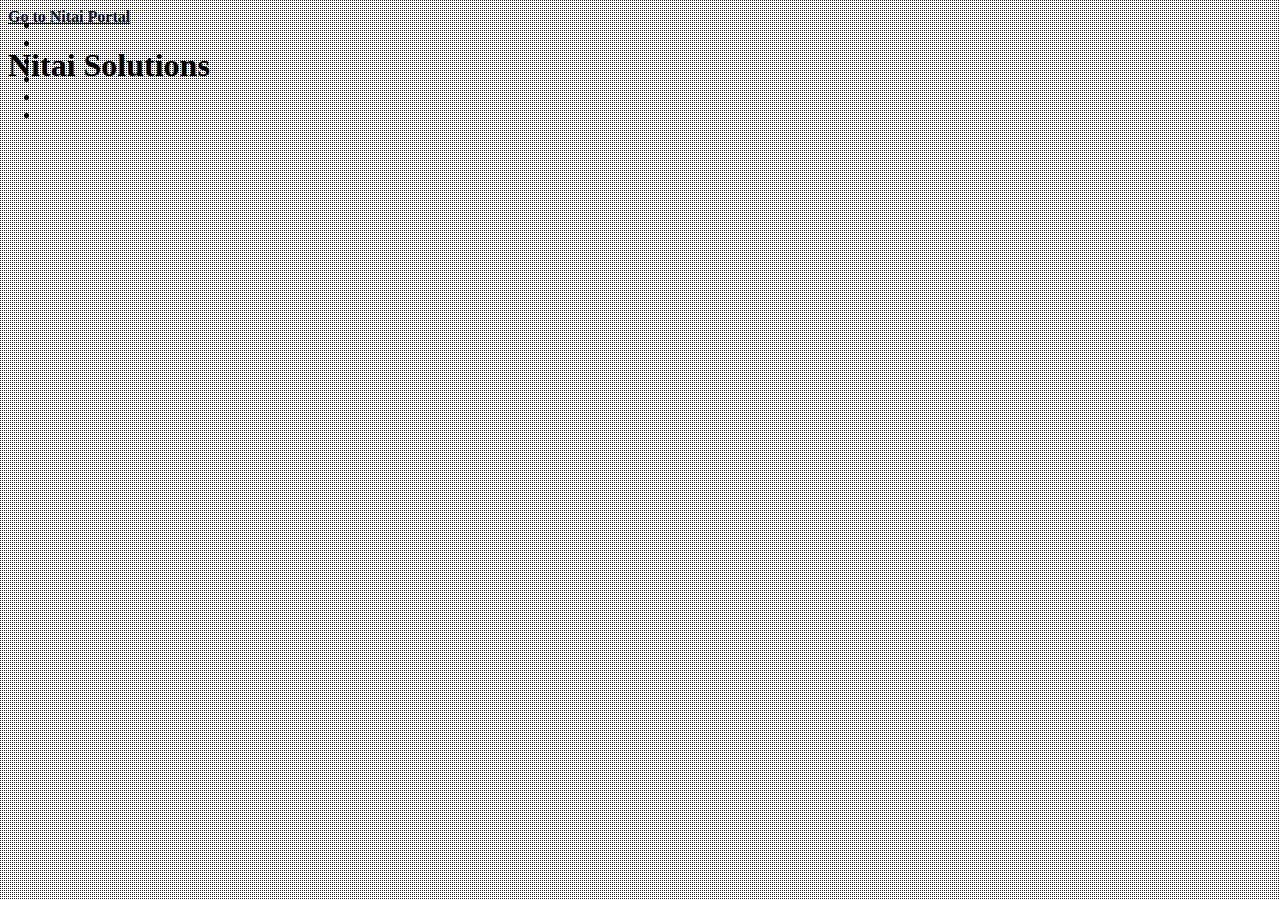
<file: Nitaisolutions/index.htm>
<!DOCTYPE html>
<!--[if lt IE 7 ]> <html class="ie ie6 no-js" lang="en"> <![endif]-->
<!--[if IE 7 ]>    <html class="ie ie7 no-js" lang="en"> <![endif]-->
<!--[if IE 8 ]>    <html class="ie ie8 no-js" lang="en"> <![endif]-->
<!--[if IE 9 ]>    <html class="ie ie9 no-js" lang="en"> <![endif]-->
<!--[if gt IE 9]><!--><html class="no-js" lang="en"><!--<![endif]-->
    <head>
        <meta charset="UTF-8" />
        <meta http-equiv="X-UA-Compatible" content="IE=edge,chrome=1"> 
          <title>Nitai Solutions | 2018 Copyright © Nitai Solutions | Design and Maintenance by Nitai's IT Team</title>
        <meta name="viewport" content="width=device-width, initial-scale=1.0"> 
        <meta name="description" content="Fullscreen Background Image Slideshow with CSS3 - A Css-only fullscreen background image slideshow" />
        <meta name="keywords" content="css3, css-only, fullscreen, background, slideshow, images, content" />
        <meta name="author" content="Codrops" />
        <link rel="shortcut icon" href="../favicon.ico"> 
        <link rel="stylesheet" type="text/css" href="css/demo.css" />
        <link rel="stylesheet" type="text/css" href="css/style4.css" />
		<script type="text/javascript" src="js/modernizr.custom.86080.js"></script>
    </head>
    <body id="page">
        <ul class="cb-slideshow">
            <li><span>Image 01</span><div><h3>Nitai Solutions</h3> </div></li>
            <li><span>Image 02</span><div><h3>Educational Decisions</h3></div></li>
            <li><span>Image 03</span><div><h3>Career Decisions</h3></div></li>
            <li><span>Image 04</span><div><h3>Shadow Jobs</h3></div></li>
            <li><span>Image 05</span><div><h3>Periodic Checks</h3></div></li>
            <li><span>Image 06</span><div><h3>Final Report</h3></div></li>
        </ul>
        <div class="container">
            <!-- Codrops top bar -->
            <div class="codrops-top">
                
                <span class="right">
                   
                    <a href="./start.html">
                        <strong>Go to Nitai Portal</strong>
                    </a>
                </span>
                <div class="clr"></div>
            </div><!--/ Codrops top bar -->
            <header>
                <h1>Nitai <span>Solutions</span></h1>
                
            </header>
        </div>
    </body>
</html>
</file>
<file: Nitaisolutions/css/demo.css>
.logo-container{
    left: 50px;
    position: absolute;
    top: 20px;
     z-index: 3;
}
.logo-container .logo{
    overflow: hidden;
    border-radius: 50%;
    border: 1px solid #333333;
    width: 60px;
    float: left;
}
.logo-container .brand{
    font-size: 18px;
    color: #FFFFFF;
    line-height: 20px;
    float: left;
    margin-left: 10px;
    margin-top: 10px;
    width: 60px
}
</file>
<file: Nitaisolutions/css/style4.css>
.cb-slideshow,
.cb-slideshow:after {
    position: fixed;
    width: 100%;
    height: 100%;
    top: 0px;
    left: 0px;
    z-index: 0;
}
.cb-slideshow:after {
    content: '';
    background: transparent url(../images/pattern.png) repeat top left;
}
.cb-slideshow li span {
    width: 100%;
    height: 100%;
    position: absolute;
    top: 0px;
    left: 0px;
    color: transparent;
    background-size: cover;
    background-position: 50% 50%;
    background-repeat: none;
    opacity: 0;
    z-index: 0;
	-webkit-backface-visibility: hidden;
    -webkit-animation: imageAnimation 36s linear infinite 0s;
    -moz-animation: imageAnimation 36s linear infinite 0s;
    -o-animation: imageAnimation 36s linear infinite 0s;
    -ms-animation: imageAnimation 36s linear infinite 0s;
    animation: imageAnimation 36s linear infinite 0s;
}
.cb-slideshow li div {
    z-index: 1000;
    position: absolute;
    bottom: 30px;
    left: 0px;
    width: 100%;
    text-align: center;
    opacity: 0;
    -webkit-animation: titleAnimation 36s linear infinite 0s;
    -moz-animation: titleAnimation 36s linear infinite 0s;
    -o-animation: titleAnimation 36s linear infinite 0s;
    -ms-animation: titleAnimation 36s linear infinite 0s;
    animation: titleAnimation 36s linear infinite 0s;
}
.cb-slideshow li div h3 {
    font-family: 'BebasNeueRegular', 'Arial Narrow', Arial, sans-serif;
    font-size: 240px;
    padding: 0;
    line-height: 200px;
	color: rgba(169,3,41, 0.8);
}
.cb-slideshow li:nth-child(1) span { background-image: url(../images/1.jpg) }
.cb-slideshow li:nth-child(2) span {
    background-image: url(../images/2.jpg);
    -webkit-animation-delay: 6s;
    -moz-animation-delay: 6s;
    -o-animation-delay: 6s;
    -ms-animation-delay: 6s;
    animation-delay: 6s;
}
.cb-slideshow li:nth-child(3) span {
    background-image: url(../images/3.jpg);
    -webkit-animation-delay: 12s;
    -moz-animation-delay: 12s;
    -o-animation-delay: 12s;
    -ms-animation-delay: 12s;
    animation-delay: 12s;
}
.cb-slideshow li:nth-child(4) span {
    background-image: url(../images/4.jpg);
    -webkit-animation-delay: 18s;
    -moz-animation-delay: 18s;
    -o-animation-delay: 18s;
    -ms-animation-delay: 18s;
    animation-delay: 18s;
}
.cb-slideshow li:nth-child(5) span {
    background-image: url(../images/5.jpg);
    -webkit-animation-delay: 24s;
    -moz-animation-delay: 24s;
    -o-animation-delay: 24s;
    -ms-animation-delay: 24s;
    animation-delay: 24s;
}
.cb-slideshow li:nth-child(6) span {
    background-image: url(../images/6.jpg);
    -webkit-animation-delay: 30s;
    -moz-animation-delay: 30s;
    -o-animation-delay: 30s;
    -ms-animation-delay: 30s;
    animation-delay: 30s;
}
.cb-slideshow li:nth-child(2) div {
    -webkit-animation-delay: 6s;
    -moz-animation-delay: 6s;
    -o-animation-delay: 6s;
    -ms-animation-delay: 6s;
    animation-delay: 6s;
}
.cb-slideshow li:nth-child(3) div {
    -webkit-animation-delay: 12s;
    -moz-animation-delay: 12s;
    -o-animation-delay: 12s;
    -ms-animation-delay: 12s;
    animation-delay: 12s;
}
.cb-slideshow li:nth-child(4) div {
    -webkit-animation-delay: 18s;
    -moz-animation-delay: 18s;
    -o-animation-delay: 18s;
    -ms-animation-delay: 18s;
    animation-delay: 18s;
}
.cb-slideshow li:nth-child(5) div {
    -webkit-animation-delay: 24s;
    -moz-animation-delay: 24s;
    -o-animation-delay: 24s;
    -ms-animation-delay: 24s;
    animation-delay: 24s;
}
.cb-slideshow li:nth-child(6) div {
    -webkit-animation-delay: 30s;
    -moz-animation-delay: 30s;
    -o-animation-delay: 30s;
    -ms-animation-delay: 30s;
    animation-delay: 30s;
}
/* Animation for the slideshow images */
@-webkit-keyframes imageAnimation { 
	0% {
	    opacity: 0;
	    -webkit-animation-timing-function: ease-in;
	}
	8% {
	    opacity: 1;
	    -webkit-transform: scale(1.05);
	    -webkit-animation-timing-function: ease-out;
	}
	17% {
	    opacity: 1;
	    -webkit-transform: scale(1.1);
	}
	25% {
	    opacity: 0;
	    -webkit-transform: scale(1.1);
	}
	100% { opacity: 0 }
}
@-moz-keyframes imageAnimation { 
	0% {
	    opacity: 0;
	    -moz-animation-timing-function: ease-in;
	}
	8% {
	    opacity: 1;
	    -moz-transform: scale(1.05);
	    -moz-animation-timing-function: ease-out;
	}
	17% {
	    opacity: 1;
	    -moz-transform: scale(1.1);
	}
	25% {
	    opacity: 0;
	    -moz-transform: scale(1.1);
	}
	100% { opacity: 0 }
}
@-o-keyframes imageAnimation { 
	0% {
	    opacity: 0;
	    -o-animation-timing-function: ease-in;
	}
	8% {
	    opacity: 1;
	    -o-transform: scale(1.05);
	    -o-animation-timing-function: ease-out;
	}
	17% {
	    opacity: 1;
	    -o-transform: scale(1.1);
	}
	25% {
	    opacity: 0;
	    -o-transform: scale(1.1);
	}
	100% { opacity: 0 }
}
@-ms-keyframes imageAnimation { 
	0% {
	    opacity: 0;
	    -ms-animation-timing-function: ease-in;
	}
	8% {
	    opacity: 1;
	    -ms-transform: scale(1.05);
	    -ms-animation-timing-function: ease-out;
	}
	17% {
	    opacity: 1;
	    -ms-transform: scale(1.1);
	}
	25% {
	    opacity: 0;
	    -ms-transform: scale(1.1);
	}
	100% { opacity: 0 }
}
@keyframes imageAnimation { 
	0% {
	    opacity: 0;
	    animation-timing-function: ease-in;
	}
	8% {
	    opacity: 1;
	    transform: scale(1.05);
	    animation-timing-function: ease-out;
	}
	17% {
	    opacity: 1;
	    transform: scale(1.1);
	}
	25% {
	    opacity: 0;
	    transform: scale(1.1);
	}
	100% { opacity: 0 }
}
/* Animation for the title */
@-webkit-keyframes titleAnimation { 
	0% {
	    opacity: 0;
	    -webkit-transform: translateY(200px);
	}
	8% {
	    opacity: 1;
	    -webkit-transform: translateY(0px);
	}
	17% {
	    opacity: 1;
	    -webkit-transform: scale(1);
	}
	19% { opacity: 0 }
	25% {
	    opacity: 0;
	    -webkit-transform: scale(10);
	}
	100% { opacity: 0 }
}
@-moz-keyframes titleAnimation { 
	0% {
	    opacity: 0;
	    -moz-transform: translateY(200px);
	}
	8% {
	    opacity: 1;
	    -moz-transform: translateY(0px);
	}
	17% {
	    opacity: 1;
	    -moz-transform: scale(1);
	}
	19% { opacity: 0 }
	25% {
	    opacity: 0;
	    -moz-transform: scale(10);
	}
	100% { opacity: 0 }
}
@-o-keyframes titleAnimation { 
	0% {
	    opacity: 0;
	    -o-transform: translateY(200px);
	}
	8% {
	    opacity: 1;
	    -o-transform: translateY(0px);
	}
	17% {
	    opacity: 1;
	    -o-transform: scale(1);
	}
	19% { opacity: 0 }
	25% {
	    opacity: 0;
	    -o-transform: scale(10);
	}
	100% { opacity: 0 }
}
@-ms-keyframes titleAnimation { 
	0% {
	    opacity: 0;
	    -ms-transform: translateY(200px);
	}
	8% {
	    opacity: 1;
	    -ms-transform: translateY(0px);
	}
	17% {
	    opacity: 1;
	    -ms-transform: scale(1);
	}
	19% { opacity: 0 }
	25% {
	    opacity: 0;
	    -webkit-transform: scale(10);
	}
	100% { opacity: 0 }
}
@keyframes titleAnimation { 
	0% {
	    opacity: 0;
	    transform: translateY(200px);
	}
	8% {
	    opacity: 1;
	    transform: translateY(0px);
	}
	17% {
	    opacity: 1;
	    transform: scale(1);
	}
	19% { opacity: 0 }
	25% {
	    opacity: 0;
	    transform: scale(10);
	}
	100% { opacity: 0 }
}
/* Show at least something when animations not supported */
.no-cssanimations .cb-slideshow li span{
	opacity: 1;
}
@media screen and (max-width: 1140px) { 
	.cb-slideshow li div h3 { font-size: 100px }
}
@media screen and (max-width: 600px) { 
	.cb-slideshow li div h3 { font-size: 50px }
}
</file>
